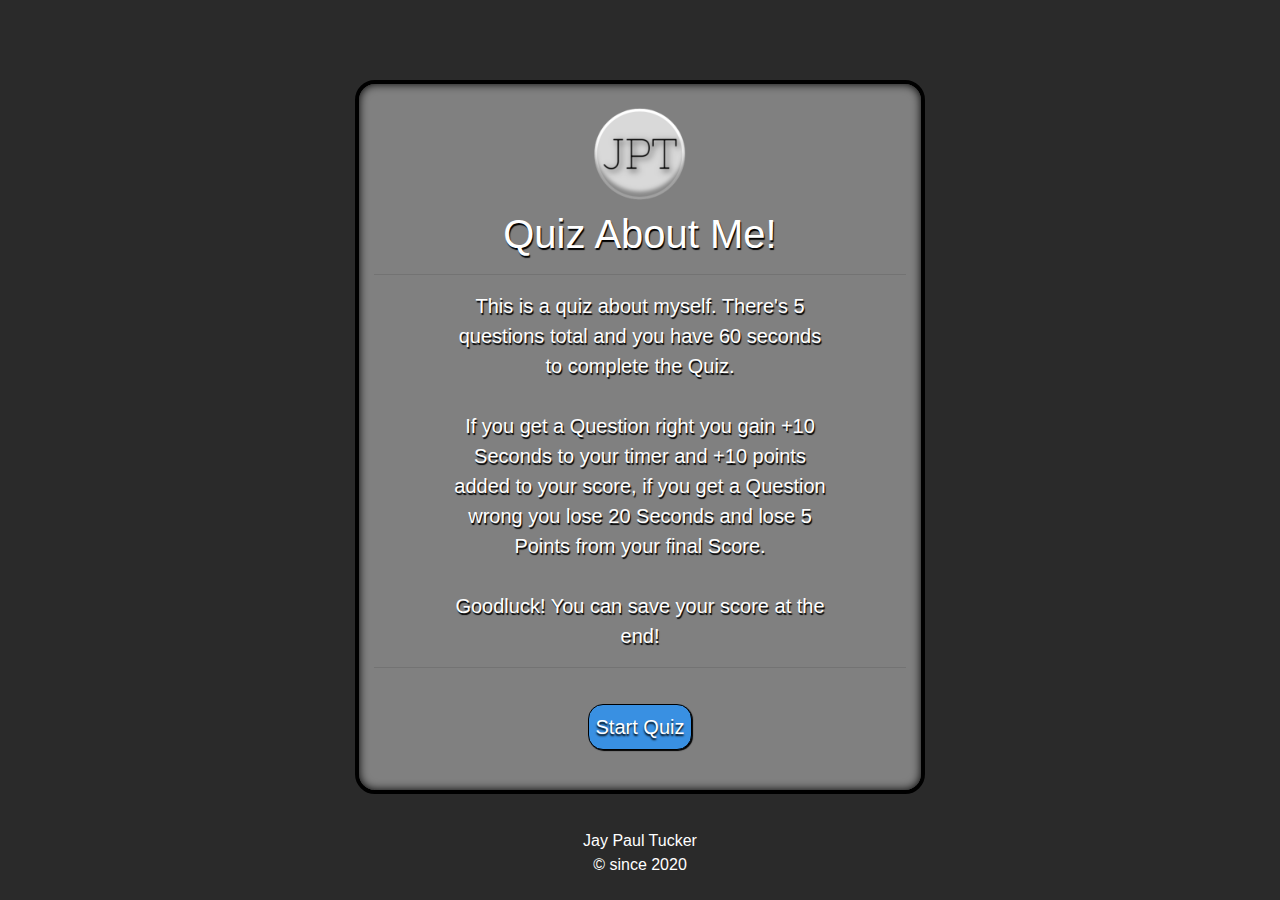
<file: index.html>
<html lang="en">
<head>
    <meta charset="UTF-8">
    <meta name="viewport" content="width=device-width, initial-scale=1.0">

    <link rel="stylesheet" href="assets/styles.css">
    <link rel="stylesheet" href="assets/reset.css">
    <link rel="stylesheet" href="https://stackpath.bootstrapcdn.com/bootstrap/4.4.1/css/bootstrap.min.css" integrity="sha384-Vkoo8x4CGsO3+Hhxv8T/Q5PaXtkKtu6ug5TOeNV6gBiFeWPGFN9MuhOf23Q9Ifjh" crossorigin="anonymous">

    <title>JPT - Quiz</title>
</head>
<body>
    <div id="quizContainer" class="container">
        <div class="row justify-content-center">
            <div class="quizBox col-md-6 text-center">
                <!-- LOGO -->
                <a href="https://jayptucker.github.io"><img class="logo" src="assets/images/favicon.png" alt="My Logo that leads to my Website" width="75" height="75"></a>

                <!-- TITLE -->
                <h1 class="title">Quiz About Me!</h1><hr>

                <!-- QUIZ DESC -->
                <p class="desc">This is a quiz about myself.  There's 5 questions total and you have 60 seconds to complete the Quiz.<br><br>
                If you get a Question right you gain +10 Seconds to your timer and +10 points added to your score, if you get a Question wrong you lose 20 Seconds and lose 5 Points from your final Score.<br><br>
                Goodluck!  You can save your score at the end!</p>

                <!-- START GAME BUTTON -->
                <hr><button class="buttons" onclick="window.location.href = 'quiz.html'">Start Quiz</button>
            </div>
        </div>
    </div>
    
    <!-- CREDITS -->
    
    <div class="page-container container-fluid">
        <div class="row">
            <div class="footer col-md-12 text-center">
                <p class="credits" id="credits">Jay Paul Tucker <br>© since 2020</p>
            </div>
        </div>
    </div>

<script src="https://code.jquery.com/jquery-3.4.1.slim.min.js" integrity="sha384-J6qa4849blE2+poT4WnyKhv5vZF5SrPo0iEjwBvKU7imGFAV0wwj1yYfoRSJoZ+n" crossorigin="anonymous"></script>
<script src="https://cdn.jsdelivr.net/npm/popper.js@1.16.0/dist/umd/popper.min.js" integrity="sha384-Q6E9RHvbIyZFJoft+2mJbHaEWldlvI9IOYy5n3zV9zzTtmI3UksdQRVvoxMfooAo" crossorigin="anonymous"></script>
<script src="https://stackpath.bootstrapcdn.com/bootstrap/4.4.1/js/bootstrap.min.js" integrity="sha384-wfSDF2E50Y2D1uUdj0O3uMBJnjuUD4Ih7YwaYd1iqfktj0Uod8GCExl3Og8ifwB6" crossorigin="anonymous"></script>

</body>
</html>
</file>
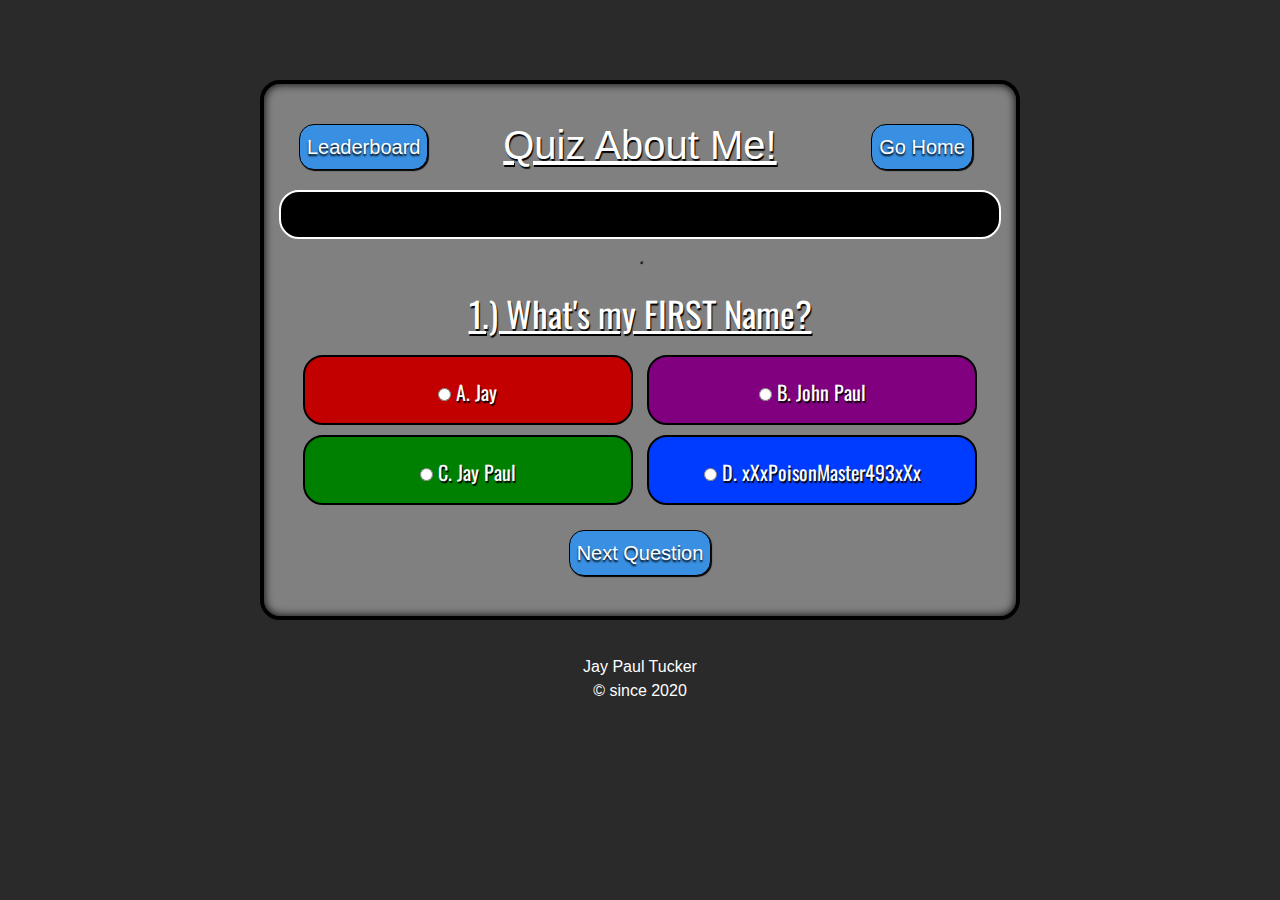
<file: quiz.html>
<html lang="en">
<head>
    <meta charset="UTF-8">
    <meta name="viewport" content="width=device-width, initial-scale=1.0">

    <link rel="stylesheet" href="assets/styles.css">
    <link href="https://fonts.googleapis.com/css?family=Hind|Oswald|Oxanium&display=swap" rel="stylesheet">
    <link rel="stylesheet" href="assets/reset.css">
    <link rel="stylesheet" href="https://stackpath.bootstrapcdn.com/bootstrap/4.4.1/css/bootstrap.min.css" integrity="sha384-Vkoo8x4CGsO3+Hhxv8T/Q5PaXtkKtu6ug5TOeNV6gBiFeWPGFN9MuhOf23Q9Ifjh" crossorigin="anonymous">

    <title>JPT - Quiz</title>
</head>
<body>

<div id="quizContainer" class="container">
    <div class="row justify-content-center">
        <div id="quizBox" class="quizBox col-md-8 text-center"> 

            <!-- TITLE AND NAVBAR -->
            <div class="row justify-content-center">
                <div class="col-md-3">
                    <button class="goHomeBtn buttons" onclick="loadLeaderboard();">Leaderboard</button>
                </div>
                <div class="col-md-6">
                    <h1 id="quizTitle" class="d-flex justify-content-center Quiztitle">Quiz About Me!</h1>
                </div>
                <div class="col-md-3">
                    <button class="goHomeBtn buttons" onclick="window.location.href = 'index.html'">Go Home</button>
                </div>
            </div>

            <!-- MAIN QUIZ SECTION -->
            <div id="quiz">
                <div id="timer" class="timer"></div>
                <div id="timerScore" class="timerScore"><p>.</p></div>
                
                <div id="question" class="question"></div>

                <div id="answers" class="answers">
                    <label class="choiceA option"><input type="radio" name="option" value="1" /> <span id="opt1"></span></label>
                    <label class="choiceB option"><input type="radio" name="option" value="2" /> <span id="opt2"></span></label><br>
                    <label class="choiceC option"><input type="radio" name="option" value="3" /> <span id="opt3"></span></label>
                    <label class="choiceD option"><input type="radio" name="option" value="4" /> <span id="opt4"></span></label>
                </div>

                <button id="nextButton" class="buttons next-btn" onclick="loadNextQuestion();">Next Question</button>

            </div>

        </div>

        <!-- CREDITS -->
        <div class="page-container container-fluid">
            <div class="row">
                <div class="col-md-12 text-center">
                    <p class="credits" id="credits">Jay Paul Tucker <br>© since 2020</p>
                </div>
            </div>
        </div>
    </div>
</div>

<script src="https://code.jquery.com/jquery-3.4.1.slim.min.js" integrity="sha384-J6qa4849blE2+poT4WnyKhv5vZF5SrPo0iEjwBvKU7imGFAV0wwj1yYfoRSJoZ+n" crossorigin="anonymous"></script>
<script src="https://cdn.jsdelivr.net/npm/popper.js@1.16.0/dist/umd/popper.min.js" integrity="sha384-Q6E9RHvbIyZFJoft+2mJbHaEWldlvI9IOYy5n3zV9zzTtmI3UksdQRVvoxMfooAo" crossorigin="anonymous"></script>
<script src="https://stackpath.bootstrapcdn.com/bootstrap/4.4.1/js/bootstrap.min.js" integrity="sha384-wfSDF2E50Y2D1uUdj0O3uMBJnjuUD4Ih7YwaYd1iqfktj0Uod8GCExl3Og8ifwB6" crossorigin="anonymous"></script>
<script src="scripts/questions.js"></script>
<script src="scripts/script.js"></script>

</body>
</html>
</file>
<file: assets/styles.css>
body {
    background-color: rgba(0, 0, 0, 0.835) !important;
}

/* THE DIV IN WHICH THE QUIZ IS STORED IN */
.quizBox {
    margin-top: 80px;
    padding: 20px;
    background-color: gray;
    border: 4px solid black;
    border-radius: 20px;
    color: white;
    box-shadow: 1px 1px 20px rgba(57, 144, 226, 0.603);
    box-shadow: inset 0px 0px 10px black;
    margin-bottom: 35px;
    text-shadow: 1px 2px 1px black;
}

/* --- LOGO DESIGN START --- */
.logo {
    width: 100px;
    height: 100px;
    margin-bottom: 6px;
    transition: all .4s ease-in-out;
}

.logo:hover {
    transform: scale(1.5);
    transition: 0.4s;
}
/* --- LOGO DESIGN END --- */

/* --- TITLE DESIGN --- */
.quizTitle {
    margin-top: 17px;
    text-decoration: underline;
}

.goHomeBtn {
    margin: 0px;
    padding: 0px;
}

.desc {
    margin: 0px 80px;
    font-family: 'Hind', sans-serif;
    font-size: 20px;
}

/* --- BUTTON DESIGN START --- */
.buttons {
    color: white;
    background-color: rgb(57, 144, 226);
    font-size: 20px;
    border-radius: 15px;
    border: 1px solid black;
    text-shadow: 0px 2px 2px black;
    box-shadow: 1px 1px 1px rgb(0, 0, 0);
    padding: 7px;
    margin: 20px;
    transition: all .2s ease-in-out;
}

.buttons:hover {
    background-color: rgb(28, 103, 173);
    transform: scale(1.3);
    transition: 0.2s;
}

.buttons:focus {
    outline: none !important;
}
/* --- BUTTON DESIGN END --- */

/* --- TIMER DESIGN START --- */
.timer {
    background-color: black;
    padding: 5px;
    height: 49px;
    font-size: 25px;
    border-radius: 20px;
    border: 2px solid white;
    font-family: 'Oxanium', sans-serif;
}

.timerScore {
    margin-top: 2px;
    font-family: 'Oxanium', sans-serif;
    font-size: 20px;
    color: gray;
}
/* --- TIMER DESIGN END --- */


/* --- QUESTIONS --- */
.question {
    font-family: 'Oswald', sans-serif;
    font-size: 35px;
    text-decoration: underline;
    margin-bottom: 10px;
}


/* --- OPTIONS/CHOICES DESIGN START --- */
.option {
    font-family: 'Oswald', sans-serif;
    border-radius: 20px;
    padding: 20px;
    margin: 5px;
    width: 330px;
    height: 70px;
    border: 2px solid black;
    transition: all .2s ease-in-out;
    font-size: 20px;
}

.option:hover {
    transform: scale(1.1);
    transition: 0.2s;
}

button:active {
    outline: none !important;
}

        /* CHOICE A */
.choiceA {
    background-color: rgb(194, 0, 0);
}

.choiceA:hover {
    background-color: rgb(155, 0, 0);
}


        /* CHOICE B */
.choiceB {
    background-color: purple;
}

.choiceB:hover {
    background-color: rgb(78, 0, 78)
}

        /* CHOICE C */
.choiceC {
    background-color: green;
}

.choiceC:hover {
    background-color: rgb(0, 90, 0);
}

        /* CHOICE D */
.choiceD {
    background-color: rgb(0, 60, 255);
}

.choiceD:hover {
    background-color: rgb(0, 42, 180);
}
/* --- OPTIONS/CHOICES DESIGN END --- */

.credits {
    color: white;
}
</file>
